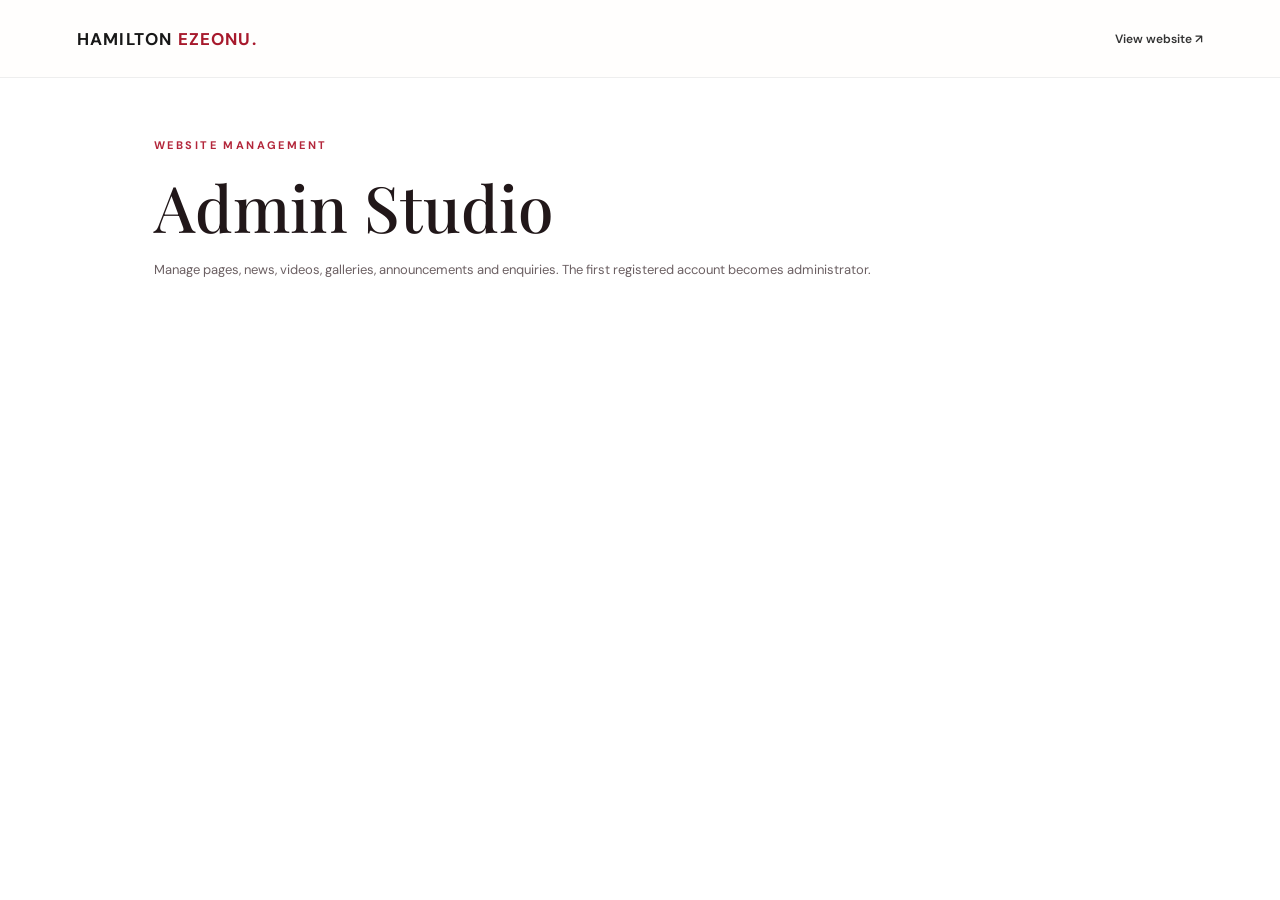
<file: admin.html>
<!doctype html><html lang="en"><head><meta charset="utf-8"><meta name="viewport" content="width=device-width,initial-scale=1"><title>Website Administration | Hamilton Ezeonu</title><link rel="stylesheet" href="style.css"><style>.admin{max-width:1100px;margin:auto;padding:55px 5%}.panel{border:1px solid #eadcdb;padding:25px;margin:22px 0;background:#fff}.panel form{max-width:none}.panel input,.panel select,.panel textarea{width:100%}.grid2{display:grid;grid-template-columns:1fr 1fr;gap:16px}.admin button{padding:12px 17px;border:0;background:#a7192c;color:white;cursor:pointer}.admin button.secondary{background:#392b30}.admin button.danger{background:#7c101c}.admin .muted{color:#6c6063;font-size:13px}.admin .row{display:flex;justify-content:space-between;gap:12px;align-items:center;border-bottom:1px solid #eee;padding:14px 0}.admin .row button{margin-left:7px}@media(max-width:650px){.grid2{grid-template-columns:1fr}.admin .row{display:block}}</style></head><body><header><a class="brand" href="index.html">HAMILTON <em>EZEONU.</em></a><nav style="display:flex"><a href="index.html">View website ↗</a></nav></header><main class="admin"><span class="kicker">WEBSITE MANAGEMENT</span><h1 style="font-size:clamp(35px,5vw,65px)">Admin Studio</h1><p class="muted">Manage pages, news, videos, galleries, announcements and enquiries. The first registered account becomes administrator.</p><div id="setup" class="panel" hidden><h3>Backend configuration required</h3><p>This website has not yet been connected to a dedicated Supabase project. Follow <code>supabase/README.md</code> in the repository to activate the dashboard.</p></div><section id="auth" class="panel" hidden><h2>Sign in or register</h2><form id="authForm"><input type="email" id="email" placeholder="Email address" required><input type="password" id="password" placeholder="Password (minimum 8 characters)" minlength="8" required><div><button type="submit">Sign in</button> <button type="button" id="register" class="secondary">Register first administrator</button></div></form><p id="authMessage" class="muted"></p></section><section id="dashboard" hidden><div class="panel"><div class="row"><strong id="account"></strong><button id="signout" class="secondary">Sign out</button></div><p class="muted">Only authenticated administrators can publish or change website content.</p></div><div class="panel"><h2>Publish content</h2><form id="editor"><input type="hidden" id="recordId"><div class="grid2"><input id="title" placeholder="Title" required><input id="slug" placeholder="Unique URL slug" required pattern="[a-z0-9-]+"></div><div class="grid2"><select id="type"><option value="post">News / Blog</option><option value="announcement">Announcement</option><option value="page">Page</option><option value="video">Video</option><option value="image">Image</option><option value="setting">Website setting</option></select><input id="summary" placeholder="Short summary"></div><textarea id="body" placeholder="Content"></textarea><input id="mediaUrl" type="url" placeholder="Media URL (optional)"><label><input type="checkbox" id="published" style="width:auto"> Publish publicly</label><button type="submit">Save content</button> <button type="button" class="secondary" id="clear">New item</button></form><p id="editorMessage" class="muted"></p></div><div class="panel"><h2>Upload photos and videos</h2><input type="file" id="mediaFile" multiple accept="image/jpeg,image/png,image/webp,image/gif,video/mp4,video/webm"><button id="upload">Upload selected media</button><p id="uploadMessage" class="muted"></p></div><div class="panel"><h2>Content library</h2><div id="items"></div></div><div class="panel"><h2>Contact enquiries</h2><p class="muted">No email destination is required. Submitted enquiries will be saved here when the backend is connected.</p><div id="enquiries"></div></div></section></main><script type="module" src="admin.js"></script></body></html>
</file>
<file: style.css>
@import url('https://fonts.googleapis.com/css2?family=DM+Sans:wght@400;500;600;700&family=Playfair+Display:wght@400;500;600&display=swap');:root{--red:#a7192c;--dark:#211719;--cream:#f8f4f0}*{box-sizing:border-box}html{scroll-behavior:smooth}body{margin:0;font-family:'DM Sans',sans-serif;color:var(--dark);background:#fff}header{height:78px;display:flex;align-items:center;justify-content:space-between;padding:0 6%;position:sticky;top:0;background:#fffefdf5;backdrop-filter:blur(12px);z-index:10;border-bottom:1px solid #eee}header .brand{font-weight:700;color:#181818;text-decoration:none;letter-spacing:.07em;font-size:17px}header .brand em{font-style:normal;color:var(--red)}nav{display:flex;gap:20px}nav a{color:#333;text-decoration:none;font-size:12px;font-weight:600;transition:color .2s}nav a:hover{color:var(--red)}#menu{display:none}.hero{min-height:670px;display:grid;grid-template-columns:1.05fr .95fr;background:linear-gradient(125deg,#410b17,#a7192c);color:#fff;overflow:hidden}.hero>div{padding:120px 4% 90px 12%;align-self:center}.hero>img{height:100%;width:100%;object-fit:cover;object-position:top}.kicker{font-size:11px;letter-spacing:.22em;font-weight:700;color:#b3273b}.hero .kicker,.red .kicker{color:#ffcbce}h1,h2,h3{font-family:'Playfair Display',Georgia,serif;font-weight:500}h1{font-size:clamp(52px,6vw,95px);line-height:1.04;margin:20px 0}h1 i{color:#ffb0b7;font-weight:400}h2{font-size:clamp(32px,4vw,56px);margin:14px 0 23px}h3{font-size:25px;margin:14px 0}.hero p{color:#ffe8e8;max-width:520px;line-height:1.85}.btn{display:inline-block;padding:16px 24px;background:#fff;color:#9c1829;text-decoration:none;font-size:12px;text-transform:uppercase;letter-spacing:.1em;margin-top:20px;font-weight:700;transition:transform .2s}.btn:hover,.cards a:hover{transform:translateY(-5px)}.section{padding:95px 7%}.intro{text-align:center;max-width:900px;margin:auto}.section p{color:#6e6260;line-height:1.85}.intro p{max-width:620px;margin:0 auto 22px}.textlink{color:var(--red);font-weight:700;text-decoration:none}.cream{background:var(--cream)}.cards{display:grid;grid-template-columns:repeat(3,1fr);gap:25px;margin-top:45px}.cards a{display:block;background:#fff;color:inherit;text-decoration:none;padding-bottom:20px;transition:transform .25s}.cards img{height:270px;width:100%;object-fit:cover}.cards h3,.cards p{margin-left:22px;margin-right:22px}.red{background:var(--red);color:white;text-align:center}.red p{color:#f4d8da}.red .white{background:white}footer{background:#1b1114;color:white;padding:45px 7%}footer p{color:#c8b7b8;font-size:13px}footer small{color:#9e898e}.pagehero{background:#3d0c18;color:white;padding:100px 7% 85px}.pagehero h1{font-size:clamp(46px,6vw,80px)}.pagehero p{color:#ebcdd2;max-width:660px;line-height:1.8}.split{display:grid;grid-template-columns:1fr 1fr;gap:55px;align-items:center}.split img{width:100%;max-height:600px;object-fit:cover}.prose{max-width:850px;margin:auto}.prose p{font-size:16px}.gallery{display:grid;grid-template-columns:repeat(3,1fr);gap:15px}.gallery img{width:100%;height:280px;object-fit:cover;cursor:zoom-in;transition:transform .3s}.gallery img:hover{transform:scale(1.025)}.info{display:grid;grid-template-columns:repeat(3,1fr);gap:25px}.info article{border:1px solid #e6d9d8;padding:30px;background:white}.info h3{color:#8d1526}form{display:grid;gap:15px;max-width:650px}input,textarea,select{padding:15px;font:inherit;border:1px solid #d9cbca}textarea{min-height:130px}button.submit{border:0;background:var(--red);color:white;padding:17px;font:inherit;cursor:pointer}#lightbox{position:fixed;inset:0;background:#000e;display:none;align-items:center;justify-content:center;z-index:99;padding:50px}#lightbox.open{display:flex}#lightbox img{max-width:100%;max-height:100%;object-fit:contain}#lightbox button{position:absolute;top:12px;right:30px;background:none;color:#fff;border:0;font-size:40px;cursor:pointer}@media(max-width:900px){nav{gap:10px}nav a{font-size:10px}.hero{min-height:570px}.hero>div{padding:70px 7%}.cards img{height:210px}}@media(max-width:700px){header{height:70px}#menu{display:block;border:0;background:var(--red);color:white;padding:9px 13px}nav{display:none;position:absolute;top:70px;left:0;right:0;background:white;padding:22px;box-shadow:0 15px 30px #0002;flex-direction:column}nav.open{display:flex}nav a{font-size:14px;padding:7px}.hero{grid-template-columns:1fr}.hero>div{padding:65px 8%}.hero>img{height:410px}.cards,.info,.gallery,.split{grid-template-columns:1fr}.section{padding:65px 7%}.gallery img{height:330px}}
/* Motion system */
@keyframes floatIn{from{opacity:0;transform:translateY(34px)}to{opacity:1;transform:translateY(0)}}
@keyframes heroReveal{from{opacity:0;transform:translateX(-36px)}to{opacity:1;transform:translateX(0)}}
@keyframes imageReveal{from{opacity:0;transform:scale(1.09)}to{opacity:1;transform:scale(1)}}
@keyframes shimmer{0%{background-position:-200% 0}100%{background-position:200% 0}}
.hero h1{animation:heroReveal 1s cubic-bezier(.2,.7,.2,1) both}
.hero .kicker{animation:floatIn .75s ease .15s both}
.hero p{animation:floatIn .9s ease .3s both}
.hero .btn{animation:floatIn .9s ease .45s both}
.hero>img{animation:imageReveal 1.5s ease both}
.pagehero h1{animation:floatIn .8s ease both}
.pagehero p{animation:floatIn .8s ease .2s both}
.reveal{opacity:0;transform:translateY(38px);transition:opacity .85s ease,transform .85s cubic-bezier(.2,.7,.2,1)}
.reveal.in-view{opacity:1;transform:translateY(0)}
.cards a,.info article{transition:transform .35s ease,box-shadow .35s ease}
.cards a:hover,.info article:hover{transform:translateY(-9px);box-shadow:0 18px 48px #45131c1a}
.cards img{transition:transform .6s cubic-bezier(.2,.7,.2,1)}
.cards a{overflow:hidden}
.cards a:hover img{transform:scale(1.04)}
.btn{transition:transform .25s ease,box-shadow .25s ease,background .25s ease}
.btn:hover{transform:translateY(-4px);box-shadow:0 12px 28px #20060d30}
nav a{position:relative}
nav a:after{content:"";position:absolute;bottom:-8px;left:0;width:0;height:2px;background:var(--red);transition:width .3s}
nav a:hover:after{width:100%}
img{background-color:#f3ebe7}
::selection{background:#a7192c;color:white}
@media(prefers-reduced-motion:reduce){*,*:before,*:after{animation-duration:.01ms!important;transition-duration:.01ms!important;scroll-behavior:auto!important}.reveal{opacity:1;transform:none}}
</file>
